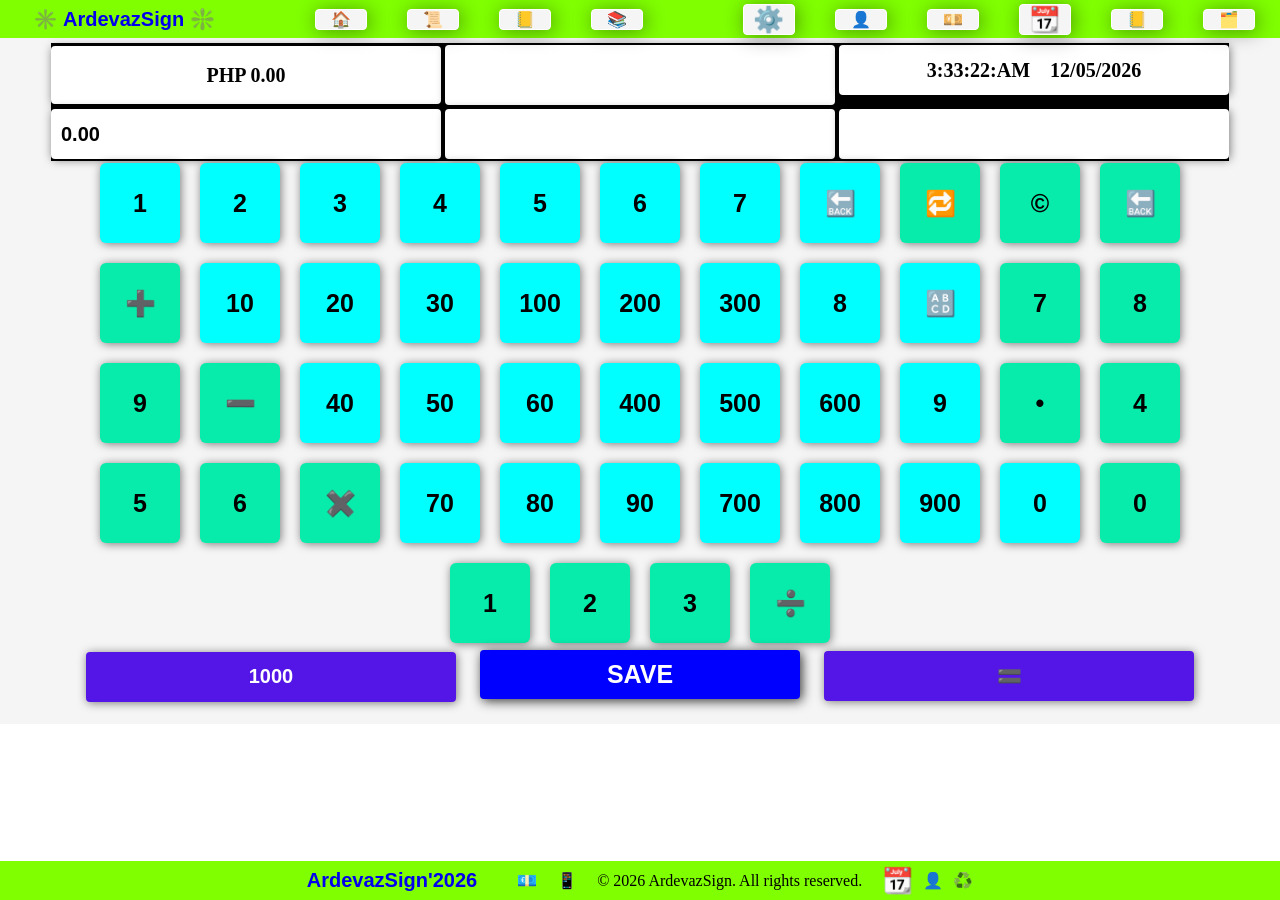
<file: index.html>
<!DOCTYPE html>
<html lang="en">
<head>
    <meta charset="UTF-8">
    <meta name="viewport" content="width=device-width, initial-scale=1.0">
    <title>🆕MCS POS</title>
    <link rel="stylesheet" href="css/style.css">
    <!-- <link rel="stylesheet" href="css/styleMain.css"> -->
    <style>
     .calendar{
            width: 350px;
            margin: 0 auto;
            background: white;
            border-radius: 10px;
            box-shadow: 0 4px 10px rgba(0, 0, 0, 0.5);
            overflow: hidden;
        }
        .header{
            display: flex;
            justify-content: space-between;
            align-items: center;
            background: #007bff;
           color: white;
           padding: 15px;
        }
        .header button {
            background: none;
            border: none;
            color: white;
            font-size: 20px;
            cursor: pointer;
            padding:  5px 10px;
        }
        .header button:hover{
            background: rgba(255, 255, 255, 0.2);
            border-radius: 5px;
        }
        .weekdays, .days{
            display: grid;
            grid-template-columns: repeat(7, 1fr);
            text-align: center;
        }
        .weekdays{
            background: #f0f0f0;
            padding: 10px 0;
            font-weight: 600;
            font-size: 14px;
        }
        .days {
            padding: 10px;
            gap: 5px;
        }
        .days div{
            padding: 10px;
            cursor: pointer;
            border-radius: 5px;
        }
        .days div:hover{
            background: #e3f2fd;
        }
        .days .today {
            background: #007bff;
            color: white;
        }
        .days .other-month{
            color: #ccc;
        }
        .days .selected{
            background: #28a745;
            color: white;
        }
        .sun{
            background: red;
            color: white;
        }
        .sat{
            background: blue;
            color: white;
        }
        .calendarContainer{
            display: none;
          padding: 10px;
          background-color: #28a745;
          position: absolute;
          top:40px;
          right: 20px;
          border-radius: 4px;
        }
        .closeCalendar{
          margin: 10px;
          text-align: center;
          float: right;
          width: 25px;
          height: 25px;
          border-radius: 50%;
          font-size: 25px;
          color: white;
          padding: 2px;
          background: darkolivegreen;
          margin-bottom: 10px;
          cursor: pointer;
        }
        .closeCalendar:hover{
          background: white;
          color: red;
        }
    </style>
</head>
<body>
    <header class="main-header">
        <nav class="nav-menu">
            <span class="logo" ><a href="#">✳️ ArdevazSign ❇️</a></span>
            <ul class="head-list-holder">
                <li class="headList"><a href="#">🏠</a></li>
                <li class="headList"><a href="./html/salesHistory.html">📜</a></li>
                <li class="headList"><a href="./html/salesList.html">📒</a></li>
                <li class="headList"><a href="./html/salesViewer.html">📚</a></li>
            </ul>
            <ul class="head-list-holder">
                <li class="headList"><button class="buttonShowModal" onclick="showModal()">⚙️</button></li>
                <li class="headList"> <a href="./login.html">👤</a> </li>
                <li class="headList">
                    <a href="./html/cashTracker.html">💴</a>
               </li>
                <li class="headList"><button class="buttonOpen" onclick="openCalendar()">📆</button></li>
                <li class="headList"><a href="./html/notes.html">📒</a></li>
                <li class="headList"><a href="./html/delivery.html">🗂️</a></li>
            </ul>
        </nav>
    </header>
    <!-- Main Holder -->
    <section class="section-one">
        <!-- Display Holder Start Here -->
        <div class="firstRowDisplay">
            <!-- Display 1 -->
             <div class="holder-input" id="display1">
               <div class="main-input total-amount" id="totalDisplay" >Total Amount : </div>
             </div>
             <!-- Display 2 -->
             <div id="display2">
               <div class="main-input savedDisplay"  id="savedDisplay" ></div>
             </div>
             <!-- Display 3 -->
             <div class="display" id="display3">
             <div id="clock" class="main-input " >
                <div  id="time">00:00:00 AM</div>
                <div  id="date">MM/DD/YYYY</div>
             </div>
             </div>
             <!-- ---------- -->
        </div>
        <div class="secondRow">
            <!-- Display 4 -->
          <div class="display" id="display4">
             <input class="main-input" value="0.00" type="text" id="mainDisplay" readonly>
          </div>
          <!-- Display 5 -->
           <div class="display" id="display5">
             <input class="main-input" type="text" id="calculatorInput" readonly>
           </div>
           <!-- Display 6 -->
            <div class="display" id="display6">
             <input class="main-input" type="text" id="monitorInput"   readonly>
          </div>
            <!-- --------- -->
        </div>
        <!-- Display Holder End Here -->
         <!-- Product Holder -->
        <div class="product-holder">
         <!-- 1 -->
        <div>
             <button class="product" onclick="addNumber(1)">1</button>
        </div>
        <!-- 2 -->
        <div>
           
              <button class="product" onclick="addNumber(2)">2</button>
        </div>
        <!-- 3 -->
        <div>
               <button class="product" onclick="addNumber(3)">3</button>
        </div>
        <!-- 4 -->
        <div>
              <button class="product" onclick="addNumber(4)">4</button>
        </div>
        <!-- 5 -->
        <div>
              <button class="product" onclick="addNumber(5)">5</button>
        </div>
        <!-- 6 -->
        <div>
              <button class="product" onclick="addNumber(6)">6</button>
        </div>
        <!-- 7 -->
        <div>
              <button class="product" onclick="addNumber(7)">7</button>
        </div>
        <!-- File -->
        <div>
           
              <button class="product"  onclick="removeLast()" >🔙</button>
        </div>
        <!-- List -->
        <div>
              <button class="productCal" id="switchBtn" onclick="switchInput()">🔁</button>
        </div>
        <!-- Clear -->
        <div>
               <button class="productCal" onclick="clearActive()">©️</button>
        </div>
        <!-- 7 deleteLast() -->
        <div>
               <button class="productCal" onclick="deleteToLeft() ">🔙</button>
        </div>
        <!-- + -->
        <div>
              <button class="productCal" onclick=" typeNumber('+')">➕</button>
        </div>
        <!-- 2nd Line -->
         <!-- 10 -->
        <div>
                <button class="product" onclick="addNumber(10)">10</button>
        </div>
        <!-- 20 -->
        <div>
               <button class="product" onclick="addNumber(20)">20</button>
        </div>
        <!-- 30 -->
        <div>
                <button class="product" onclick="addNumber(30)">30</button>
        </div>
        <!-- 100 -->
        <div>
                <button class="product" onclick="addNumber(100)">100</button>
        </div>
        <!-- 200 -->
        <div>
                 <button class="product" onclick="addNumber(200)">200</button>
        </div>
        <!-- 300 -->
        <div>
               <button class="product" onclick="addNumber(300)">300</button>
        </div>
        <!-- 8 -->
        <div>
                 <button class="product" onclick="addNumber(8)">8</button>
        </div>
        <!-- Vacant -->
        <div>
                 <button class="product" ><a class="historyIcon" href="salesHistory.html">🔠</a></button>
        </div>
        <!-- 7 -->
        <div>
               <button class="productCal" onclick="typeNumber('7')">7</button>
        </div>
        <!-- 8 -->
        <div>
                <button class="productCal" onclick="typeNumber('8')">8</button>
        </div>
        <!-- 9 -->
        <div>
                 <button class="productCal" onclick="typeNumber('9')">9</button>
        </div>
        <!-- - -->
        <div>
                 <button class="productCal" onclick=" typeNumber('-')">➖</button>
        </div>
        <!-- 3rd Line -->
        <div>
               <button class="product" onclick="addNumber(40)">40</button>
        </div>
        <div>
              <button class="product" onclick="addNumber(50)">50</button>
        </div>
        <div>
               <button class="product" onclick="addNumber(60)">60</button>
        </div>
        <div>
                <button class="product" onclick="addNumber(400)">400</button>
        </div>
        <div>
                <button class="product" onclick="addNumber(500)">500</button>
        </div>
        <div>
               <button class="product" onclick="addNumber(600)">600</button>
        </div>
        <div>
                <button class="product" onclick="addNumber(9)">9</button>
        </div>
        <div>
                 <button class="productCal"  onclick=" typeNumber('.')"> •</button>
        </div>
        <div>
               <button class="productCal" onclick="typeNumber('4')">4</button>
        </div>
        <div>
               <button class="productCal" onclick="typeNumber('5')">5</button>
        </div>
        <div>
                <button class="productCal" onclick="typeNumber('6')">6</button>
        </div>
        <div>
                <button class="productCal" onclick="typeNumber('*')">✖️</button>
        </div>
        <!-- Last line -->
        <div>
               <button class="product" onclick="addNumber(70)">70</button>
        </div>
        <div>
               <button class="product" onclick="addNumber(80)">80</button>
        </div>
        <div>
             <button class="product" onclick="addNumber(90)">90</button>
        </div>
        <div>
               <button class="product" onclick="addNumber(700)">700</button>
        </div>
        <div>
                <button class="product" onclick="addNumber(800)">800</button>
        </div>
        <div>
               <button class="product" onclick="addNumber(900)">900</button>
        </div>
        <div>
                <button class="product" onclick="appendToMain('0')">0</button>
        </div>
        <div>
              <button class="productCal" type="button" onclick=" typeNumber('0')">0</button>
        </div>
        <div>
            <button class="productCal" type="button"  onclick="typeNumber('1')">1</button>
        </div>
        <div>
            <button class="productCal" type="button"  onclick="typeNumber('2')">2</button>
        </div>
        <div>
            <button class="productCal" type="button"  onclick="typeNumber('3')" >3</button>
        </div>
        <div>
                <button class="productCal" type="button" onclick=" typeNumber('/')">➗</button>
        </div>
        <!-- marked as 101 Holder -->
        </div>
        <!-- end pannels -->
        <div class="bottomBtn">
             <button class="main-input onethao" type="button" onclick="addNumber(1000)">1000</button>
             <button class="saveBtn" onclick="saveValue()">SAVE</button>
             <button class="main-input onethao" type="button"  onclick="calculateCalculator()">🟰</button>
        </div>
        
</div>
<!-- Product Holder End Tag -->
     
    </section>
    <!-- Main  -->
    <footer>
        <span class="footer-logo">
            <a href="#">ArdevazSign'2026 </a>
        </span>
        <ul class="footer-menu">
            <li><a href="#">💶</a></li>
            <li><a href="#">📱</a></li>
        </ul>
        <p> &copy; <span id="copyYear" > </span> ArdevazSign. All rights reserved. </p>
        <ul>
            <li><button onclick="openCalendar()">📆</button></li>
            <li>👤</li>
            <li>♻️</li>
        </ul>

    </footer>
    <!-- Modal Settings -->
     <div class="setting-container" id="myModal">
        <div class="setting-content">
           
            <span class="close" onclick="hideModal()">&times;</span>

        <h3 class="switchTitle" >Settings</h3>
      <div class="setting-holder">
        <!-- Display 1 -->
        <span class="labelSwitch">Display 1</span>
       <label class="switch">
        <input class="inputSwitch" type="checkbox" onchange="toggleTheme('totalDisplay')">
        <span class="slider"></span>
       </label>
       <!-- Display 2 -->
        <span class="labelSwitch">Display 2</span>
       <label class="switch">
        <input class="inputSwitch" type="checkbox" onchange="toggleTheme('savedDisplay')">
        <span class="slider"></span>
       </label>
       <!-- Display 3 -->
        <span class="labelSwitch">Displayn 3</span>
       <label class="switch">
        <input class="inputSwitch" type="checkbox" onchange="toggleTheme('clock')">
        <span class="slider"></span>
       </label>
       <!-- Display 4 -->
        <span class="labelSwitch">Display 4</span>
       <label class="switch">
        <input class="inputSwitch" type="checkbox" onchange="toggleTheme('mainDisplay')">
        <span class="slider"></span>
       </label>
       <!-- Display 5 -->
       <span class="labelSwitch">Display 5</span>
       <label class="switch">
        <input class="inputSwitch" type="checkbox" onchange="toggleTheme('calculatorInput')">
        <span class="slider"></span>
       </label>
       <!-- Display 6 -->
        <span class="labelSwitch">Display 6</span>
       <label class="switch">
        <input class="inputSwitch" type="checkbox" onchange="toggleTheme('monitorInput')">
        <span class="slider"></span>
       </label>
       </div>
        </div>
     </div>

     <!-- --- --- --- Calendar --- --- --- --- -->
        <div class="calendarContainer" id="calendarModal">
            <span class="closeCalendar" onclick="hideCalendar()">&times;</span>
    <div class="calendar">
        <div class="header">
            <button id="prevBtn">&lt;</button>
            <h3 id="monthYear"></h3>
            <button id="nextBtn">&gt;</button>
        </div>

        <div class="weekdays">
            <div class="sun">Sun</div>
            <div>Mon</div>
            <div>Tue</div>
            <div>Wed</div>
            <div>Thu</div>
            <div>Fri</div>
            <div class="sat">Sat</div>
        </div>

             <div class="days" id="days"></div>
    </div>
    </div>
   <!-- ----- --- Calendar end here --- -----  -->
    <script>
        // Modal Hide & Show
        const calendarModal = document.getElementById('calendarModal');
        const modal = document.getElementById('myModal');

        // Show modal
        function showModal() {
            modal.style.display = 'block';
        }
        function openCalendar(){
          calendarModal.style.display = 'block';
        }
        // Hide Modal
        function hideModal() {
            modal.style.display = 'none';
        }
        function hideCalendar() {
          calendarModal.style.display = 'none';
        }
        // close when click outside modal
        window.onclick = function(event) {
            if (event.target === modal) {
                hideModal();
            }
        }
        window.onclick = function(e) {
            if (e.target === calendarModal) {
                hideCalendar();
            }
        }
        // close when ESC
        document.addEventListener('keydown', function(event) {
            if (event.key === 'Escape') {
                hideModal();
            }
        });
        document.addEventListener('keydown', function(e) {
            if (e.key === 'Escape') {
                hideCalendar();
            }
        });
        // ----------------------------- for settings ---------


const allIds = [
  "totalDisplay",
  "savedDisplay",
  "clock",
  "mainDisplay",
  "calculatorInput",
  "monitorInput"
];

// Toggle Theme
function toggleTheme(idName) {
  const display = document.getElementById(idName);

  // toggle dark class
  display.classList.toggle("dark");

  // save theme
  const theme = display.classList.contains("dark")
    ? "dark"
    : "light";

  localStorage.setItem(idName + "Theme", theme);
}

// Load Saved Themes
function loadThemes() {
  allIds.forEach(id => {
    const display = document.getElementById(id);

    if (!display) return;

    const savedTheme = localStorage.getItem(id + "Theme");

    // checkbox
    const checkbox = document.querySelector(
      `input[onchange="toggleTheme('${id}')"]`
    );

    if (savedTheme === "dark") {
      display.classList.add("dark");

      if (checkbox) {
        checkbox.checked = true;
      }
    } else {
      display.classList.remove("dark");

      if (checkbox) {
        checkbox.checked = false;
      }
    }
  });
}

// Run when page loads
window.addEventListener("DOMContentLoaded", loadThemes);

document.getElementById('copyYear').textContent = new Date().getFullYear();

// ==============================================================Calendar

   let currentDate = new Date();
        let selectedDate = null;

        const monthYear = document.getElementById('monthYear');
        const daysContainer= document.getElementById('days');

        function renderCalendar() {
            const year = currentDate.getFullYear();
            const month = currentDate.getMonth();

            // Month name + year to header
            const monthNames = ["January", "February", "March", "April", "May", "June", "July", "August", "September", "October", "November","December"];

            monthYear.textContent = `${monthNames[month]} ${year}`;


            //  First day ng month at total days
            const firstDay = new Date(year, month, 1).getDay();
            const daysInMonth = new Date(year, month + 1, 0).getDate();
            const daysInPrevMonth = new Date(year, month, 0).getDate();

            daysContainer.innerHTML = ''; 


            // Previous month 

            for (let i = firstDay; i > 0;  i--) {
                const day = document.createElement('div');
                day.textContent = daysInPrevMonth - i + 1;
                day.classList.add('other-month');
                daysContainer.appendChild(day);
            }

            // current month days
            const today = new Date();
            for(let i = 1; i <= daysInMonth; i++) {
                const day = document.createElement('div');
                day.textContent = i;

                // Highlight today
                if (i === today.getDate() && month === today.getMonth() && year === today.getFullYear()) {
                    day.classList.add('today');
                }

                // Click to select date
                day.addEventListener('click', () => {
                    selectedDate = new Date(year, month, i);
                    document.querySelectorAll(' .days div').forEach(d => d.classList.remove('selected'));
                    day.classList.add('selected');
                    alert(`Selected: ${selectedDate.toDateString()}`);
                });
                daysContainer.appendChild(day);
            }

            // Next month na days para mapuno 6 rows
            const totalCells = firstDay + daysInMonth;
            const nextDays = totalCells > 35 ? 42 - totalCells : 35 - totalCells;

            for (let i = 1; i <= nextDays; i++) {
                const day = document.createElement('div');
                day.textContent = 1;
                day.classList.add('other-month');
                daysContainer.appendChild(day);
            }
        }

        // Next month
        document.getElementById('nextBtn').addEventListener('click', () => {
            currentDate.setMonth(currentDate.getMonth() + 1);
            renderCalendar();
        });

        // Previous month
        document.getElementById('prevBtn').addEventListener('click', () => {
            currentDate.setMonth(currentDate.getMonth() - 1);
            renderCalendar();
        });

        // Initial render
        renderCalendar();


    </script>
    <!--   Modal End Here -->
       <script src="components/scriptA.js"></script>
       <script src="components/scriptB.js"></script>
   
    
</body>
</html>
</file>
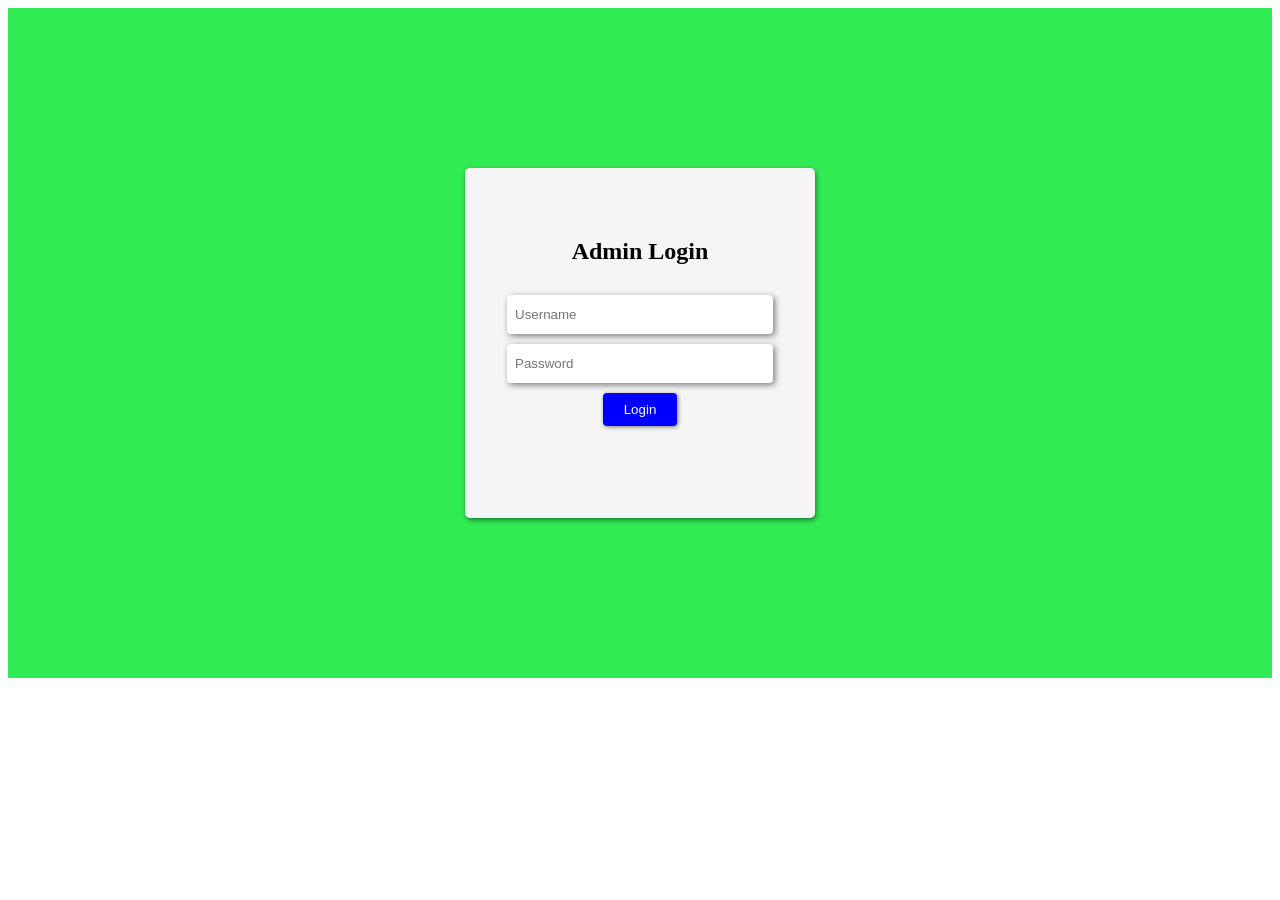
<file: login.html>
<!doctype html>
<html lang="en">
  <head>
    <meta charset="UTF-8" />
    <meta name="viewport" content="width=device-width, initial-scale=1.0" />
    <title>Admin Login</title>
    <!-- <link rel="stylesheet" href="./css/login.css"> -->
    <style>
      .container {
        background: rgb(49, 235, 83);
        width: 100%;
        height: 100%;
        display: flex;
        flex-direction: column;
        align-items: center;
        justify-content: center;
        padding: 160px 0;
      }
      .content-box {
        border-radius: 5px;
        background: whitesmoke;
        width: 350px;
        height: 350px;
        box-shadow: 1px 2px 5px rgba(0, 0, 0, 0.5);
        display: flex;
        flex-direction: column;
        row-gap: 10px;
        align-items: center;
        justify-content: center;
      }
      input {
        border-radius: 4px;
        padding: 2px 8px;
        border: none;
        width: 250px;
        height: 35px;
        box-shadow: 2px 2px 6px rgba(0, 0, 0, 0.5);
      }
      .loginBtn {
        color: white;
        padding: 8px 20px;
        background: blue;
        cursor: pointer;
        border: none;
        border-radius: 4px;
        box-shadow: 1px 1px 4px rgba(0, 0, 0, 0.5);
        border: 1px solid transparent;
      }
      .loginBtn:hover {
        background: rgb(71, 71, 242);
        box-shadow: 4px 4px 6px rgba(0, 0, 0, 0.5);
        border: 1px solid white;
      }
      @media screen and (min-width: 1440px) {
        .container {
          /* background: rgb(49, 235, 83);
        width: 100%;
        height: 100%;
        display: flex;
        flex-direction: column;
        align-items: center;
        justify-content: center; */
          padding: 270px 0;
        }
      }
    </style>
    <!-- <script src="./js/auth.js"></script> -->
  </head>
  <body>
    <div class="container">
      <div class="content-box">
        <h2>Admin Login</h2>
        <input type="text" id="user" placeholder="Username" />
        <input id="pass" type="password" placeholder="Password" />
        <button class="loginBtn" onclick="login()">Login</button>
        <p id="msg" style="color: red"></p>
      </div>
    </div>
    <script>
      function login() {
        const user = document.getElementById('user').value;
        const pass = document.getElementById('pass').value;
        // const users = JSON.parse(localStorage.getItem('posUsers') ||  '{}');

        if (user === 'admin' && pass === '123456') {
          localStorage.setItem('isLoggedIn', 'yes');
          window.location.href = 'index.html';
        } else {
          document.getElementById('msg').textContent =
            'Wrong username or password';
        }
      }
    </script>
  </body>
</html>
</file>
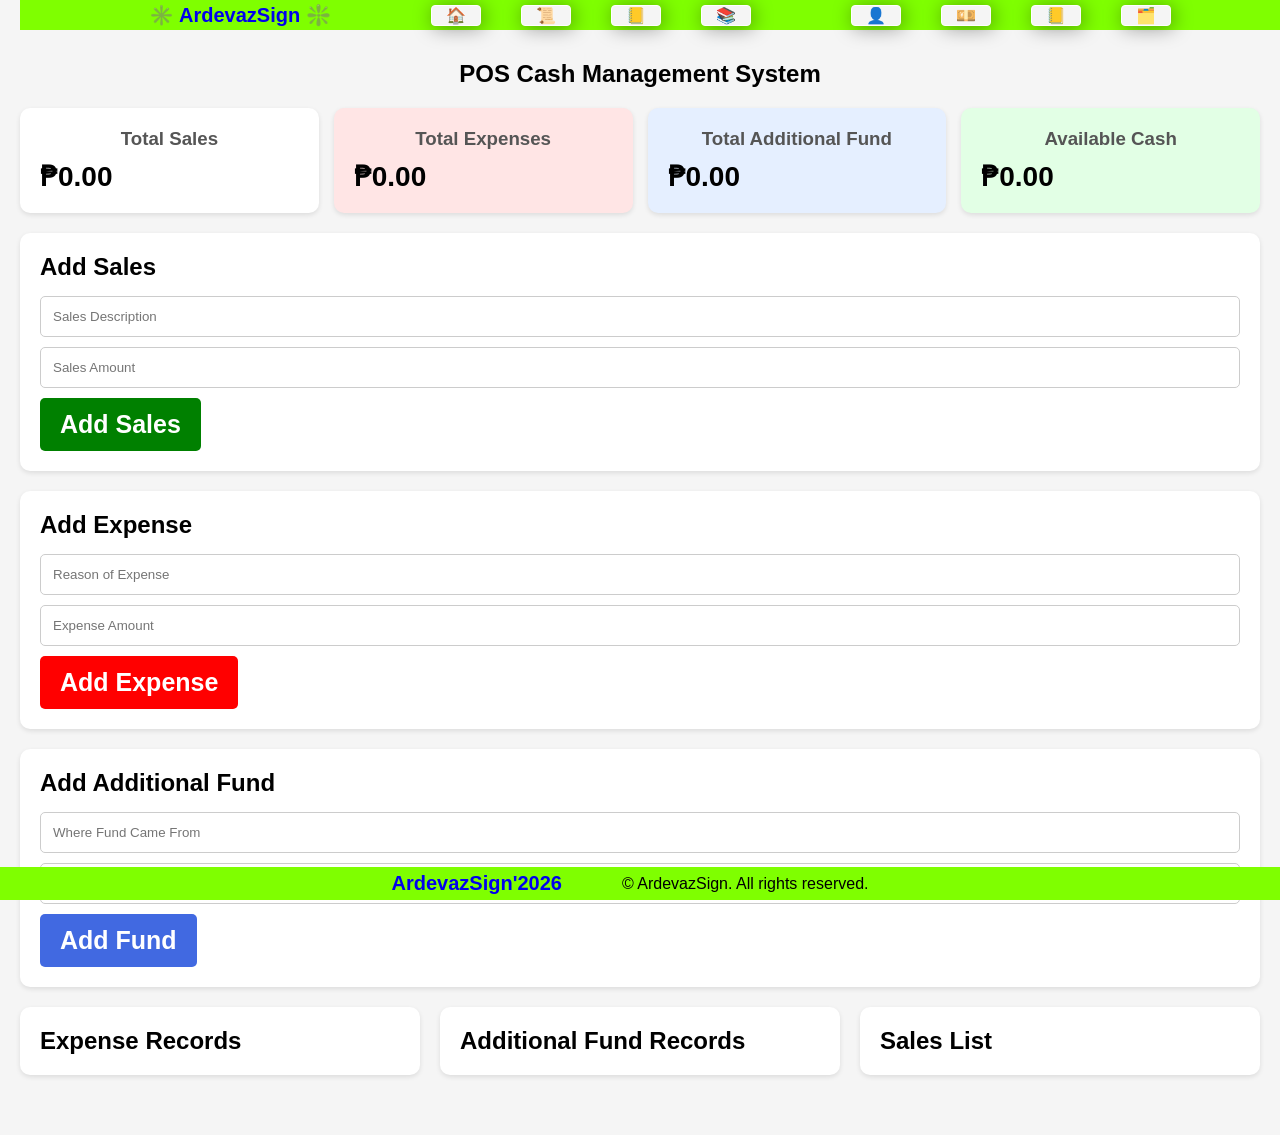
<file: html/cashTracker.html>
<!doctype html>
<html lang="en">
  <head>
    <meta charset="UTF-8" />
    <meta name="viewport" content="width=device-width, initial-scale=1.0" />
    <title>Cash Tracker</title>
    <link rel="stylesheet" href="../css/style.css" />
    <link rel="stylesheet" href="../css/update.css" />
  </head>
  <body>
    <header class="main-header">
      <nav class="nav-menu">
        <span class="logo"><a href="#">✳️ ArdevazSign ❇️</a></span>
        <ul class="head-list-holder">
          <li class="headList"><a href="../index.html">🏠</a></li>
          <li class="headList"><a href="salesHistory.html">📜</a></li>
          <li class="headList"><a href="salesList.html">📒</a></li>
          <li class="headList"><a href="salesViewer.html">📚</a></li>
        </ul>
        <ul class="head-list-holder">
          <!-- <li class="headList">⚙️</li> -->
          <li class="headList"><a href="../login.html">👤</a></li>
          <li class="headList">💴</li>
          <!-- <li class="headList">🗓️</li> -->
          <li class="headList"><a href="notes.html">📒</a></li>
          <li class="headList"><a href="delivery.html">🗂️</a></li>
        </ul>
      </nav>
    </header>
    <section class="cashTracker-container">
      <h1>POS Cash Management System</h1>

      <!-- SUMMARY -->
      <div class="summary">
        <div class="card">
          <h3>Total Sales</h3>
          <p id="salesDisplay">₱0.00</p>
        </div>

        <div class="card redCard">
          <h3>Total Expenses</h3>
          <p id="expenseDisplay">₱0.00</p>
        </div>

        <div class="card blueCard">
          <h3>Total Additional Fund</h3>
          <p id="fundDisplay">₱0.00</p>
        </div>

        <div class="card greenCard">
          <h3>Available Cash</h3>
          <p id="cashDisplay">₱0.00</p>
        </div>
      </div>

      <!-- ADD SALES -->
      <div class="box">
        <h2>Add Sales</h2>

        <input
          type="text"
          id="salesDescription"
          placeholder="Sales Description"
        />

        <input type="number" id="salesAmount" placeholder="Sales Amount" />

        <button onclick="addSales()">Add Sales</button>
      </div>

      <!-- EXPENSE PAGE -->
      <div class="box">
        <h2>Add Expense</h2>

        <input type="text" id="expenseReason" placeholder="Reason of Expense" />

        <input type="number" id="expenseAmount" placeholder="Expense Amount" />

        <button class="redBtn" onclick="addExpense()">Add Expense</button>
      </div>

      <!-- ADD FUND -->
      <div class="box">
        <h2>Add Additional Fund</h2>

        <input type="text" id="fundSource" placeholder="Where Fund Came From" />

        <input type="number" id="fundAmount" placeholder="Fund Amount" />

        <button class="blueBtn" onclick="addFund()">Add Fund</button>
      </div>

      <!-- EXPENSE LIST -->
      <div class="listContainer">
        <div class="listBox">
          <h2>Expense Records</h2>

          <div id="expenseList"></div>
        </div>

        <!-- FUND LIST -->
        <div class="listBox">
          <h2>Additional Fund Records</h2>

          <div id="fundList"></div>
        </div>
        <div class="listBox">
          <h2>Sales List</h2>
          <div id="salesList"></div>
        </div>
      </div>
    </section>
    <footer>
      <span class="footer-logo">
        <a href="#">ArdevazSign'2026 </a>
      </span>
      <ul class="footer-menu">
        <!-- <li><a href="#">💶</a></li>
        <li><a href="#">📱</a></li> -->
      </ul>
      <p>
        &copy; <span id="copyYear"> </span> ArdevazSign. All rights reserved.
      </p>
      <ul>
        <!-- <li>📆</li>
        <li>👤</li>
        <li>♻️</li> -->
      </ul>
    </footer>
    <script src="../components/update.js"></script>
  </body>
</html>
</file>
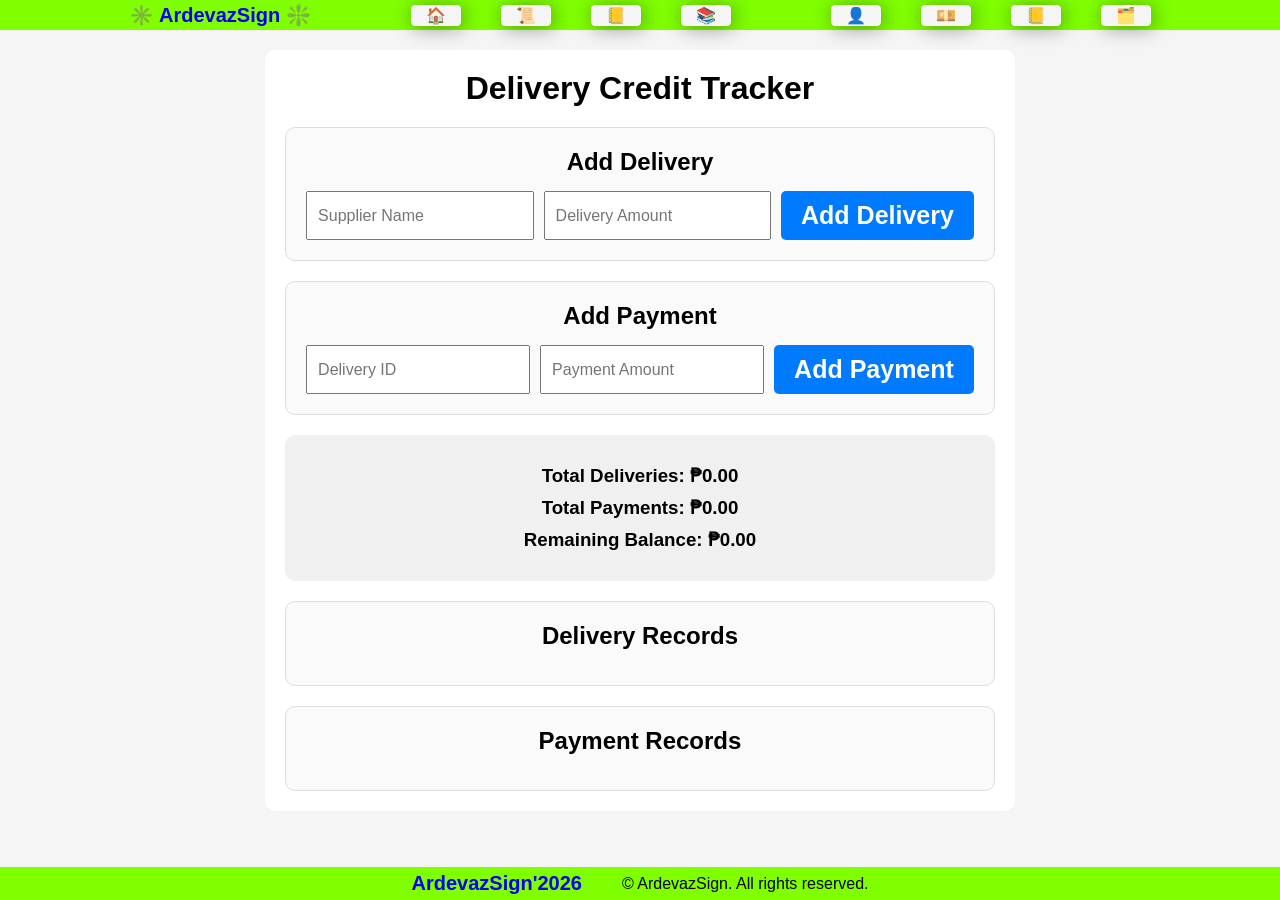
<file: html/delivery.html>
<!doctype html>
<html lang="en">
  <head>
    <meta charset="UTF-8" />
    <meta name="viewport" content="width=device-width, initial-scale=1.0" />
    <title>Delivery Tracker</title>
    <link rel="stylesheet" href="../css/style.css" />
    <style>
      * {
        margin: 0;
        padding: 0;
        box-sizing: border-box;
      }

      body {
        font-family: Arial;
        background: #f5f5f5;
        /* padding: 20px; */
      }
      .section-container {
        margin-top: 50px;
        display: flex;
      }

      .container {
        margin-top: 20px;
        max-width: 1000px;
        margin: auto;
        background: white;
        padding: 20px;
        border-radius: 10px;
      }

      h1,
      h2 {
        text-align: center;
        margin-bottom: 15px;
      }
      .box {
        background: #fafafa;
        border: 1px solid #ddd;
        border-radius: 10px;
        padding: 20px;
        margin-top: 20px;
      }

      .input-group {
        display: flex;
        flex-wrap: wrap;
        gap: 10px;
      }

      input {
        flex: 1;
        min-width: 200px;
        padding: 10px;
        font-size: 16px;
      }
      button {
        padding: 10px 20px;
        border: none;
        border-radius: 5px;
        cursor: pointer;
        background: #007bff;
        color: white;
      }

      button:hover {
        background: #0056b3;
      }

      .delete-btn {
        background: red;
      }

      .record {
        background: white;
        border: 1px solid #ddd;
        border-radius: 10px;
        padding: 15px;
        margin-top: 10px;
        display: flex;
        justify-content: space-between;
        align-items: center;
      }
      .summary {
        margin-top: 20px;
        background: #f0f0f0;
        padding: 20px;
        border-radius: 10px;
      }

      .summary h3 {
        margin: 10px 0;
      }

      .green {
        color: green;
      }

      .red {
        color: red;
      }
    </style>
  </head>
  <body>
    <header class="main-header">
      <nav class="nav-menu">
        <span class="logo"><a href="#">✳️ ArdevazSign ❇️</a></span>
        <ul class="head-list-holder">
          <li class="headList"><a href="../index.html">🏠</a></li>
          <li class="headList"><a href="./salesHistory.html">📜</a></li>
          <li class="headList"><a href="./salesList.html">📒</a></li>
          <li class="headList"><a href="./salesViewer.html">📚</a></li>
        </ul>
        <ul class="head-list-holder">
          <!-- <li class="headList"><button onclick="showModal()">⚙️</button></li> -->
          <li class="headList"><a href="../login.html">👤</a></li>
          <li class="headList">
            <a href="./cashTracker.html">💴</a>
          </li>
          <!-- <li class="headList"><button onclick="openCalendar()">📆</button></li> -->
          <li class="headList"><a href="./notes.html">📒</a></li>
          <li class="headList"><a href="#">🗂️</a></li>
        </ul>
      </nav>
    </header>
    <div class="section-container">
      <div class="container">
        <h1>Delivery Credit Tracker</h1>

        <div class="box">
          <h2>Add Delivery</h2>

          <div class="input-group">
            <input type="text" id="supplierName" placeholder="Supplier Name" />

            <input
              type="number"
              id="deliveryAmount"
              placeholder="Delivery Amount"
            />

            <button onclick="addDelivery()">Add Delivery</button>
          </div>
        </div>

        <div class="box">
          <h2>Add Payment</h2>

          <div class="input-group">
            <input type="text" id="deliveryId" placeholder="Delivery ID" />

            <input
              type="number"
              id="paymentAmount"
              placeholder="Payment Amount"
            />

            <button onclick="addPayment()">Add Payment</button>
          </div>
        </div>

        <div class="summary">
          <h3>Total Deliveries: ₱<span id="totalDeliveries">0.00</span></h3>

          <h3>Total Payments: ₱<span id="totalPayments">0.00</span></h3>

          <h3>Remaining Balance: ₱<span id="remainingBalance">0.00</span></h3>
        </div>

        <div class="box">
          <h2>Delivery Records</h2>

          <div id="deliveryList"></div>
        </div>

        <div class="box">
          <h2>Payment Records</h2>

          <div id="paymentList"></div>
        </div>
      </div>
    </div>
    <footer>
      <span class="footer-logo">
        <a href="#">ArdevazSign'2026 </a>
      </span>
      <!-- <ul class="footer-menu">
        <li><a href="#">💶</a></li>
        <li><a href="#">📱</a></li>
      </ul> -->
      <p>
        &copy; <span id="copyYear"> </span> ArdevazSign. All rights reserved.
      </p>
      <!-- <ul>
        <li><button onclick="openCalendar()">📆</button></li>
        <li>👤</li>
        <li>♻️</li>
      </ul> -->
    </footer>
    <!-- Script -->
    <script>
      let deliveries = JSON.parse(localStorage.getItem('deliveries')) || [];
      let payments = JSON.parse(localStorage.getItem('payments')) || [];

      function saveData() {
        localStorage.setItem('deliveries', JSON.stringify(deliveries));

        localStorage.setItem('payments', JSON.stringify(payments));
      }

      function addDelivery() {
        const supplier = document.getElementById('supplierName').value.trim();

        const amount = Number(document.getElementById('deliveryAmount').value);

        if (supplier === '' || amount <= 0) {
          alert('Please complete details');
          return;
        }

        const id = 'DR-' + Date.now();

        const newDelivery = {
          id: id,
          supplier: supplier,
          totalAmount: amount,
          paidAmount: 0,
          balance: amount,
        };

        deliveries.push(newDelivery);

        saveData();
        renderData();

        document.getElementById('supplierName').value = '';
        document.getElementById('deliveryAmount').value = '';
      }

      function addPayment() {
        const deliveryId = document.getElementById('deliveryId').value.trim();

        const paymentAmount = Number(
          document.getElementById('paymentAmount').value,
        );

        if (deliveryId === '' || paymentAmount <= 0) {
          alert('Please complete payment details');
          return;
        }

        const delivery = deliveries.find((item) => item.id === deliveryId);

        if (!delivery) {
          alert('Delivery ID not found');
          return;
        }

        if (paymentAmount > delivery.balance) {
          alert('Payment exceeds balance');
          return;
        }
        delivery.paidAmount += paymentAmount;
        delivery.balance -= paymentAmount;

        payments.push({
          deliveryId: delivery.id,
          supplier: delivery.supplier,
          amount: paymentAmount,
        });

        saveData();
        renderData();

        document.getElementById('deliveryId').value = '';
        document.getElementById('paymentAmount').value = '';
      }

      function deleteDelivery(index) {
        deliveries.splice(index, 1);

        saveData();
        renderData();
      }

      function deletePayment(index) {
        payments.splice(index, 1);

        saveData();
        renderData();
      }

      function renderData() {
        const deliveryList = document.getElementById('deliveryList');

        const paymentList = document.getElementById('paymentList');

        deliveryList.innerHTML = '';
        paymentList.innerHTML = '';

        let totalDeliveries = 0;
        let totalPayments = 0;
        let remainingBalance = 0;

        deliveries.forEach((item, index) => {
          totalDeliveries += Number(item.totalAmount);
          remainingBalance += Number(item.balance);

          deliveryList.innerHTML += `


          <div class="record">

      <div>
      <strong>ID:</strong>
       ${item.id}<br><br>

       <strong>Supplier:</strong>
       ${item.supplier}<br><br>

      <strong>Total Amount:</strong>
                                        ₱${item.totalAmount.toFixed(2)}<br><br>

                                        <strong class="green">Paid:</strong>
                                        ₱${item.paidAmount.toFixed(2)}<br><br>

                                        <strong class="red">Balance:</strong>
                                        ₱${item.balance.toFixed(2)}

                                      </div>

                                      <button
                                      class="delete-btn"
                                      onclick="deleteDelivery(${index})"
                                      >
                                      Delete
                                      </button>

                                    </div>

                                    `;
        });

        payments.forEach((item, index) => {
          totalPayments += Number(item.amount);

          paymentList.innerHTML += `

                                    <div class="record">

                                      <div>

                                        <strong>Delivery ID:</strong>
                                        ${item.deliveryId}<br><br>

                                        <strong>Supplier:</strong>
                                        ${item.supplier}<br><br>

                                        <strong>Payment:</strong>
                                        ₱${item.amount.toFixed(2)}

                                      </div>

                                      <button
                                      class="delete-btn"
                                      onclick="deletePayment(${index})"
                                      >
                                      Delete
                                      </button>

                                    </div>

                                    `;
        });

        document.getElementById('totalDeliveries').textContent =
          totalDeliveries.toFixed(2);

        document.getElementById('totalPayments').textContent =
          totalPayments.toFixed(2);

        document.getElementById('remainingBalance').textContent =
          remainingBalance.toFixed(2);
      }

      renderData();
    </script>
  </body>
</html>
</file>
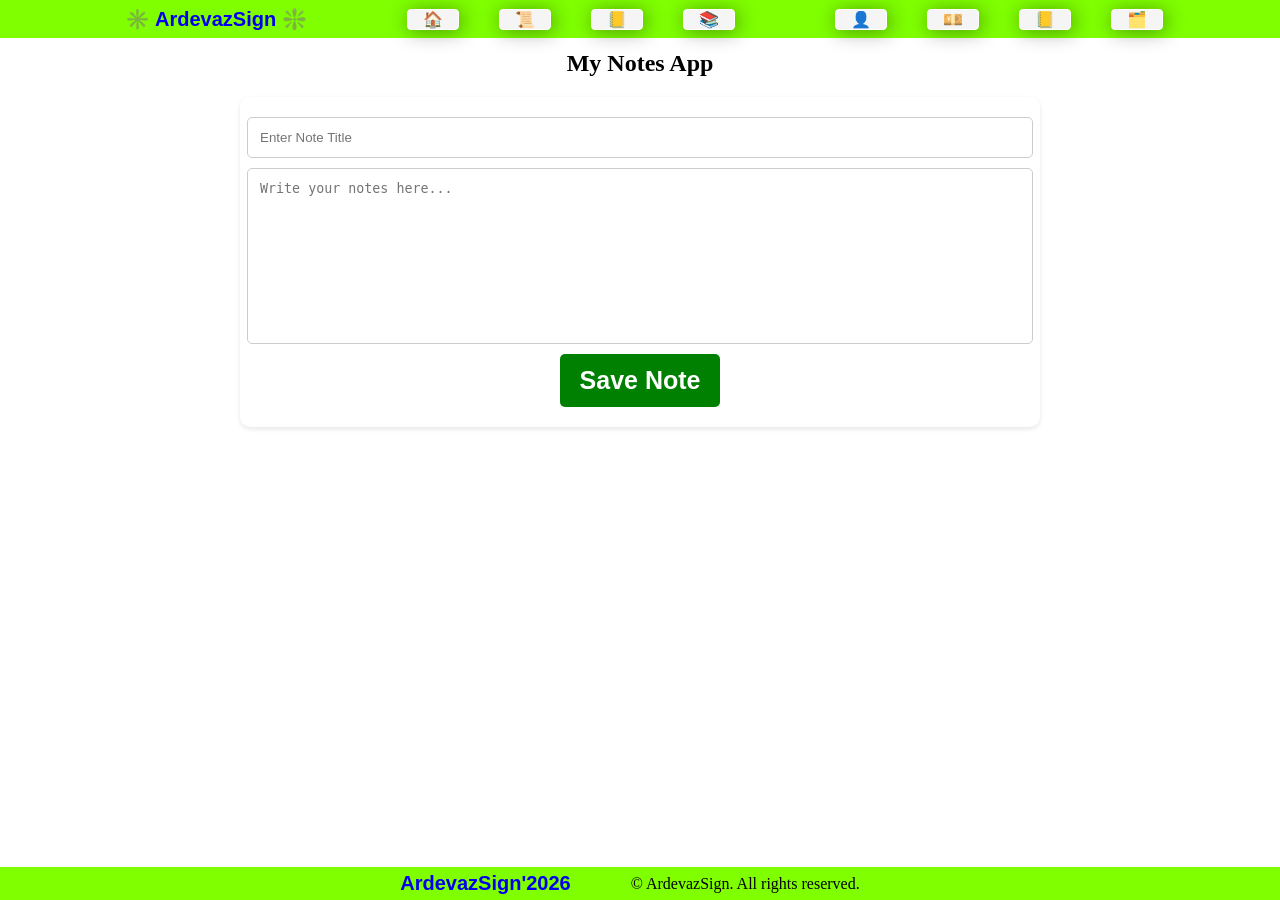
<file: html/notes.html>
<!doctype html>
<html lang="en">
  <head>
    <meta charset="UTF-8" />
    <meta name="viewport" content="width=device-width, initial-scale=1.0" />
    <title>📒 Notes</title>
    <link rel="stylesheet" href="../css/style.css" />
    <style>
      .notesSection {
        margin-top: 50px;
      }
      .container {
        max-width: 800px;
        margin: auto;
      }

      h1 {
        text-align: center;
        margin-bottom: 20px;
      }

      .inputBox {
        display: flex;
        flex-direction: column;
        align-items: center;
        justify-content: center;
        background: white;
        padding: 20px;
        border-radius: 10px;
        margin-bottom: 20px;
        box-shadow: 0 2px 5px rgba(0, 0, 0, 0.1);
      }

      input,
      textarea {
        width: 100%;
        padding: 12px;
        margin-bottom: 10px;
        border-radius: 5px;
        border: 1px solid #ccc;
      }

      textarea {
        height: 150px;
        resize: none;
      }

      button {
        padding: 12px 20px;
        border: none;
        background: green;
        color: white;
        border-radius: 5px;
        cursor: pointer;
      }

      button:hover {
        opacity: 0.9;
      }

      .noteCard {
        background: white;
        padding: 20px;
        border-radius: 10px;
        margin-bottom: 15px;
        box-shadow: 0 2px 5px rgba(0, 0, 0, 0.1);
      }

      .noteCard h2 {
        margin-bottom: 10px;
      }

      .noteCard p {
        margin-bottom: 10px;
        white-space: pre-wrap;
      }

      .noteCard small {
        display: block;
        margin-bottom: 15px;
        color: gray;
      }

      .deleteBtn {
        background: red;
      }
    </style>
  </head>
  <body>
    <header class="main-header">
      <nav class="nav-menu">
        <span class="logo"><a href="#">✳️ ArdevazSign ❇️</a></span>
        <ul class="head-list-holder">
          <li class="headList"><a href="../index.html">🏠</a></li>
          <li class="headList"><a href="salesHistory.html">📜</a></li>
          <li class="headList"><a href="salesList.html">📒</a></li>
          <li class="headList"><a href="salesViewer.html">📚</a></li>
        </ul>
        <ul class="head-list-holder">
          <!-- <li class="headList"><button onclick="showModal()">⚙️</button></li> -->
          <li class="headList"><a href="../login.html">👤</a></li>
          <li class="headList">
            <a href="./cashTracker.html">💴</a>
          </li>
          <!-- <li class="headList"><button onclick="openCalendar()">📆</button></li> -->
          <li class="headList"><a href="notes.html">📒</a></li>
          <li class="headList"><a href="delivery.html">🗂️</a></li>
        </ul>
      </nav>
    </header>
    <section class="notesSection">
      <div class="container">
        <h1>My Notes App</h1>

        <!-- INPUT AREA -->
        <div class="inputBox">
          <input type="text" id="title" placeholder="Enter Note Title" />

          <textarea id="note" placeholder="Write your notes here..."></textarea>

          <button onclick="addNote()">Save Note</button>
        </div>

        <!-- NOTES LIST -->
        <div id="notesContainer"></div>
      </div>
    </section>
    <footer>
      <span class="footer-logo">
        <a href="#">ArdevazSign'2026 </a>
      </span>
      <ul class="footer-menu">
        <!-- <li><a href="#">💶</a></li>
        <li><a href="#">📱</a></li> -->
      </ul>
      <p>
        &copy; <span id="copyYear"> </span> ArdevazSign. All rights reserved.
      </p>
      <ul>
        <!-- <li><button onclick="openCalendar()">📆</button></li> -->
        <!-- <li>👤</li>
        <li>♻️</li> -->
      </ul>
    </footer>
    <script>
      // LOAD NOTES FROM LOCAL STORAGE
      let notes = JSON.parse(localStorage.getItem('notes')) || [];

      // SAVE NOTES
      function saveNotes() {
        localStorage.setItem('notes', JSON.stringify(notes));
      }

      // ADD NOTE
      function addNote() {
        const title = document.getElementById('title').value;

        const note = document.getElementById('note').value;

        // VALIDATION
        if (!title || !note) {
          alert('Please complete all fields');
          return;
        }

        // CREATE NOTE OBJECT
        const newNote = {
          id: Date.now(),
          title: title,
          note: note,
          date: new Date().toLocaleString(),
        };

        // PUSH TO ARRAY
        notes.push(newNote);

        // SAVE TO LOCAL STORAGE
        saveNotes();

        // RENDER NOTES
        renderNotes();

        // CLEAR INPUT
        document.getElementById('title').value = '';
        document.getElementById('note').value = '';
      }

      // DISPLAY NOTES
      function renderNotes() {
        const notesContainer = document.getElementById('notesContainer');

        notesContainer.innerHTML = '';

        // REVERSE TO SHOW LATEST FIRST
        const reverseNotes = [...notes].reverse();

        reverseNotes.forEach((item) => {
          notesContainer.innerHTML += `

      <div class="noteCard">

        <h2>${item.title}</h2>

        <p>${item.note}</p>

        <small>
          ${item.date}
        </small>

        <button
          class="deleteBtn"
          onclick="deleteNote(${item.id})"
        >
          Delete
        </button>

      </div>

    `;
        });
      }

      // DELETE NOTE
      function deleteNote(id) {
        const confirmDelete = confirm('Delete this note?');

        if (!confirmDelete) return;

        notes = notes.filter((item) => item.id !== id);

        saveNotes();

        renderNotes();
      }

      // INITIAL LOAD
      renderNotes();
    </script>
  </body>
</html>
</file>
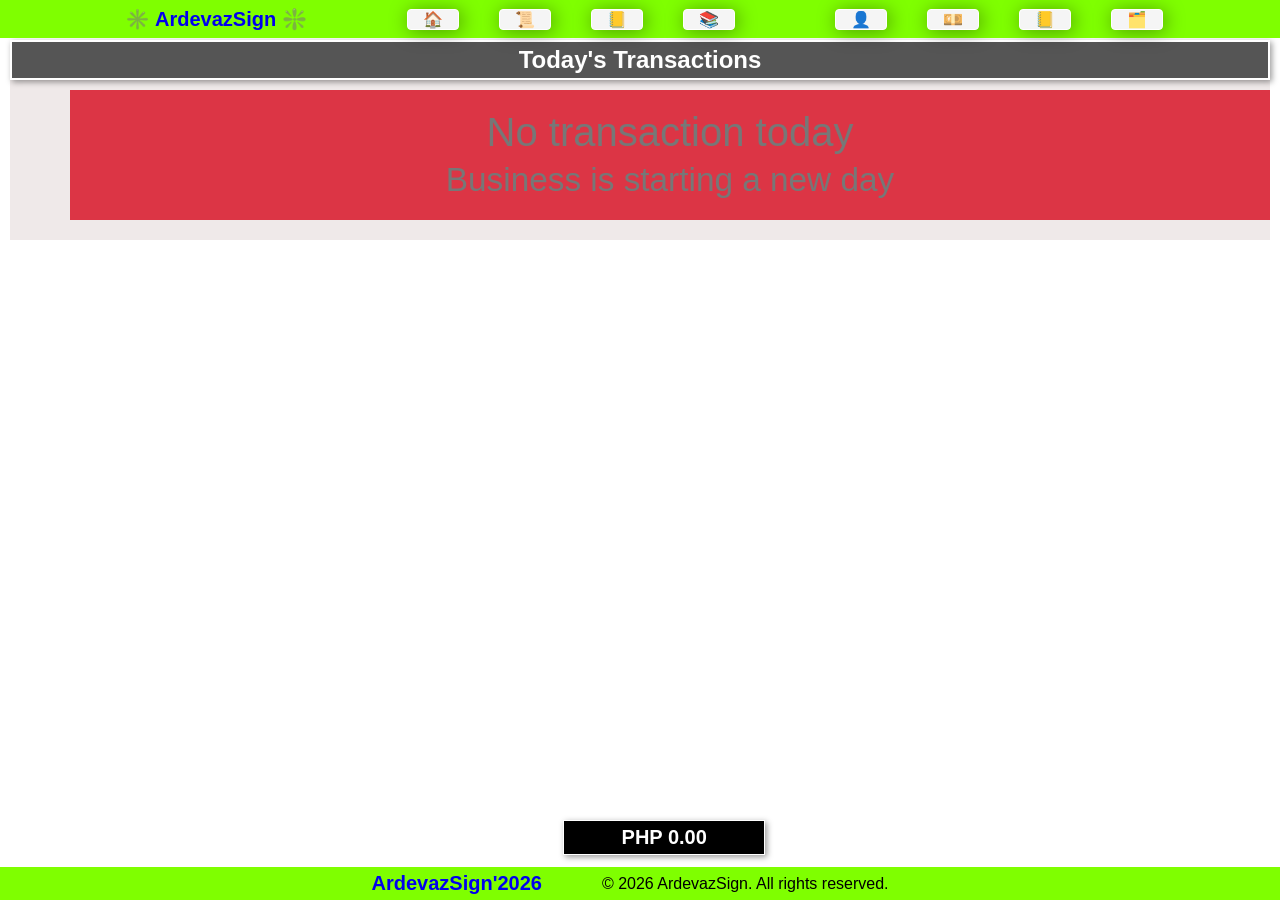
<file: html/salesHistory.html>
<!doctype html>
<html lang="en">
  <head>
    <meta charset="UTF-8" />
    <meta name="viewport" content="width=device-width, initial-scale=1.0" />
    <title>Sales History</title>
    <link rel="stylesheet" href="../css/style.css" />
    <style>
      body {
        font-family: Arial;
      }
      .history-content{
      background-color: rgb(239, 233, 233);

      }
      .historyListHolder{
        margin-left: 60px;
        padding-bottom: 20px;
      }

      .itemHolder {
        background-color: rgb(128, 128, 128);
        width: 400px;
        align-items: center;
        column-gap: 10px;
        justify-content: center;
        padding: 5px;
        border: 1px solid #ddd;
        margin-bottom: 8px;
        box-shadow: 2px 2px 6px rgba(0, 0, 0, 0.4);
        /* display */
        flex-shrink: 0;
        display: inline-flex;
        height: 100%;
        padding: 5px 0 5px 0px;
      }
      .empty {
        text-align: center;
        color: #777;
        padding: 20px;
      }
      .timeHistory{
        border-radius: 2px;
        font-size: 12px;
        padding: 4px 0;
        text-align: center;
        width: 150px;
        background-color: black;
        color: white;
      }
      .value{
        padding: 2px 0;
        border-radius: 2px;
        text-align: center;
         color: black;
        width: 120px;
        background-color: white;
      }
      .deleteBtn {
        border: 1px solid white;
        background: blueviolet;
        color: white;
        box-shadow: 1px 1px 4px rgba(0, 0, 0, 0.4);
        padding: 5px 10px;
        cursor: pointer;
      }
      .deleteBtn:hover{
        background: red;
        color: white;
      }
      .total {
        width: 200px;
        z-index: 1001;
        position: fixed;
        bottom: 5%;
        left: 44%;
        padding: 5px 0;
        box-shadow: 2px 2px 6px rgba(0, 0, 0, 0.4);
        background-color: black;
        color: white;
        border: 1px solid white;
        font-size: 20px;
        margin-top: 20px;
      }
    </style>
  </head>
  <body>
    <header class="main-header">
      <nav class="nav-menu">
        <span class="logo"><a href="#">✳️ ArdevazSign ❇️</a></span>
        <ul class="head-list-holder">
          <li class="headList"><a href="../index.html">🏠</a></li>
          <li class="headList"><a href="#">📜</a></li>
          <li class="headList"><a href="./salesList.html">📒</a></li>
          <li class="headList"><a href="./salesViewer.html">📚</a></li>
        </ul>
        <ul class="head-list-holder">
          <!-- <li class="headList">⚙️</li> -->
          <li class="headList"><a href="../login.html">👤</a></li>
          <li class="headList"> <a href="cashTracker.html">💴</a></li>
          <!-- <li class="headList">🗓️</li> -->
          <li class="headList"><a href="notes.html">📒</a></li>
          <li class="headList"><a href="delivery.html">🗂️</a></li>
        </ul>
      </nav>
    </header>
    <!-- Sales History Section -->
    <section class="history-section">
     <div class="history-content">
     <h2 class="history-title">Today's Transactions</h2>

     <div id="historyList" class="historyListHolder"></div>

      <h3 id="totalAmount" class="total">Total Amount :  PHP 0.00</h3>
    </div>


<!-- Up here May 10, 2026 -->
        <!-- Modal Start Here -->

        <!-- <div id="deleteModal" class="deleteModal">
                <div class="modalContent">
                    <h3>Confirm Delete</h3>
                    <p id="deleteMessage"></p>
                    <button class="modalBtn" onclick="corfirmDelete()">Yes, Delete Now</button>
                    <button class="modalBtn" onclick="closeModal()" >Cancel</button>
                </div>
             </div> -->

        <!-- Modal End Here -->
      </div>
    </section>

    <footer>
      <span class="footer-logo">
        <a href="#">ArdevazSign'2026 </a>
      </span>
      <ul class="footer-menu">
        <!-- <li><a href="#"> 💶</a></li>
        <li><a href="#">📱</a></li> -->
      </ul>
          <p> &copy; <span id="copyYear" > </span> ArdevazSign. All rights reserved. </p>
      <ul>
        <!-- <li>📆</li>
        <li>👤</li>
        <li>♻️</li> -->
      </ul>
    </footer>
    <script>
      document.getElementById('copyYear').textContent = new Date().getFullYear();
    </script>
    <script src="../components/script.js"></script>
  </body>
</html>
</file>
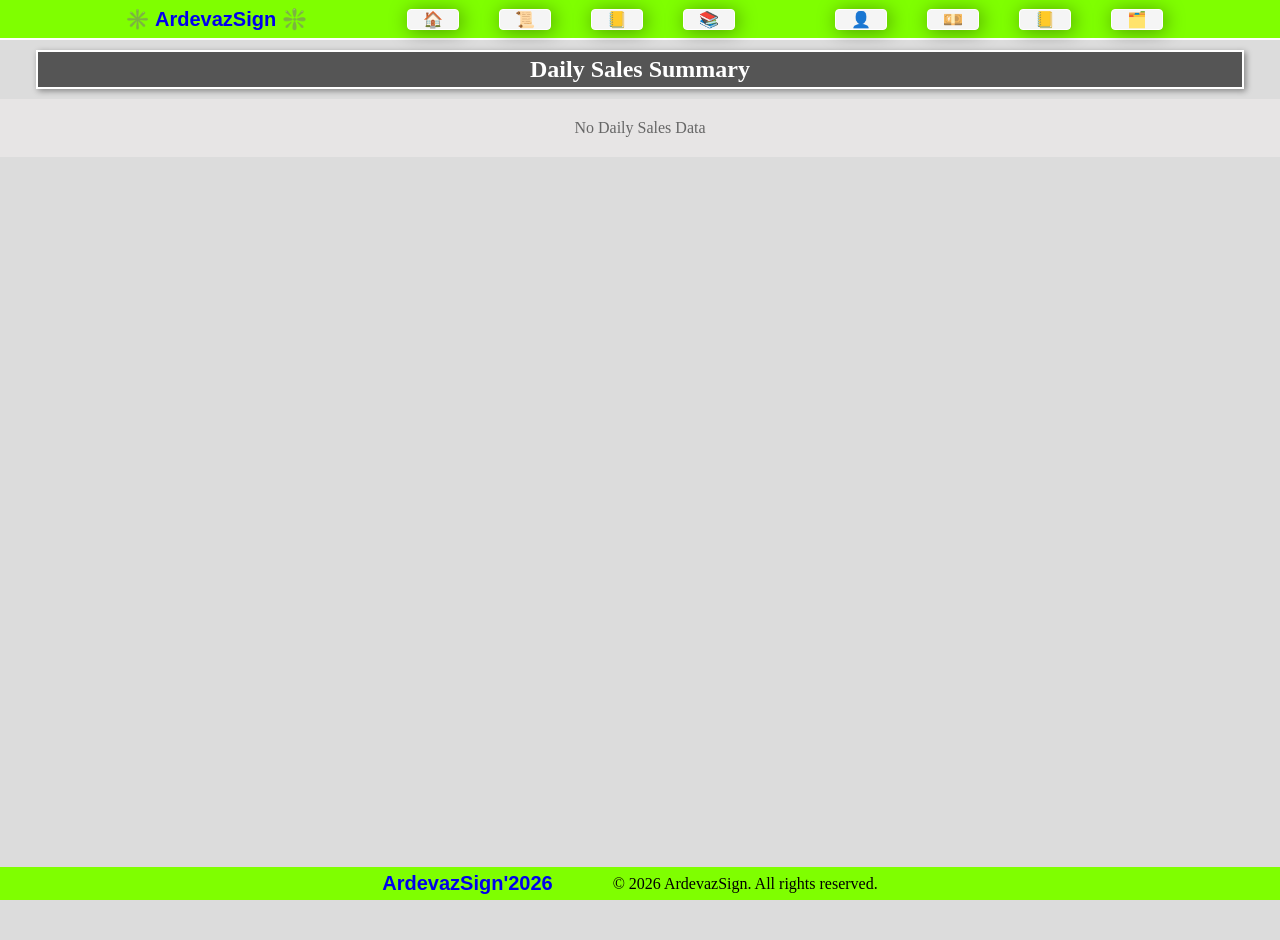
<file: html/salesList.html>
<!doctype html>
<html lang="en">
  <head>
    <meta charset="UTF-8" />
    <meta name="viewport" content="width=device-width, initial-scale=1.0" />
    <title>Daily Sales Summary</title>
    <link rel="stylesheet" href="../css/style.css" />
  </head>
  <body>
    <header class="main-header">
      <nav class="nav-menu">
        <span class="logo"><a href="#">✳️ ArdevazSign ❇️</a></span>
        <ul class="head-list-holder">
          <li class="headList"><a href="../index.html">🏠</a></li>
          <li class="headList"><a href="salesHistory.html">📜</a></li>
          <li class="headList"><a href="#">📒</a></li>
          <li class="headList"><a href="salesViewer.html">📚</a></li>
        </ul>
        <ul class="head-list-holder">
          <!-- <li class="headList">⚙️</li> -->
          <li class="headList"><a href="../login.html">👤</a></li>
          <li class="headList"><a href="cashTracker.html">💴</a></li>
          <!-- <li class="headList">🗓️</li> -->
          <li class="headList"><a href="notes.html">📒</a></li>
          <li class="headList"><a href="delivery.html">🗂️</a></li>
        </ul>
      </nav>
    </header>
    <!-- Sales History Section -->
    <section class="dailyListHistory">
      <div class="history-holder">
        <div class="title-holder">
          <h2 class="history-title2">Daily Sales Summary</h2>
          <!-- <div class="grandTotal" id="grandTotal">Grand Total : </div> -->
        </div>

        <div class="history-list" id="dailyList"></div>
      </div>
    </section>

    <footer>
      <span class="footer-logo">
        <a href="#">ArdevazSign'2026 </a>
      </span>
      <ul class="footer-menu">
        <!-- <li><a href="#">💶</a></li>
        <li><a href="#">📱</a></li> -->
      </ul>
      <p>
        &copy; <span id="copyYear"> </span> ArdevazSign. All rights reserved.
      </p>
      <ul>
        <!-- <li>📆</li>
        <li>👤</li>
        <li>♻️</li> -->
      </ul>
    </footer>
    <script>
      document.getElementById('copyYear').textContent =
        new Date().getFullYear();
    </script>
    <script src="../components/scriptOne.js"></script>
  </body>
</html>
</file>
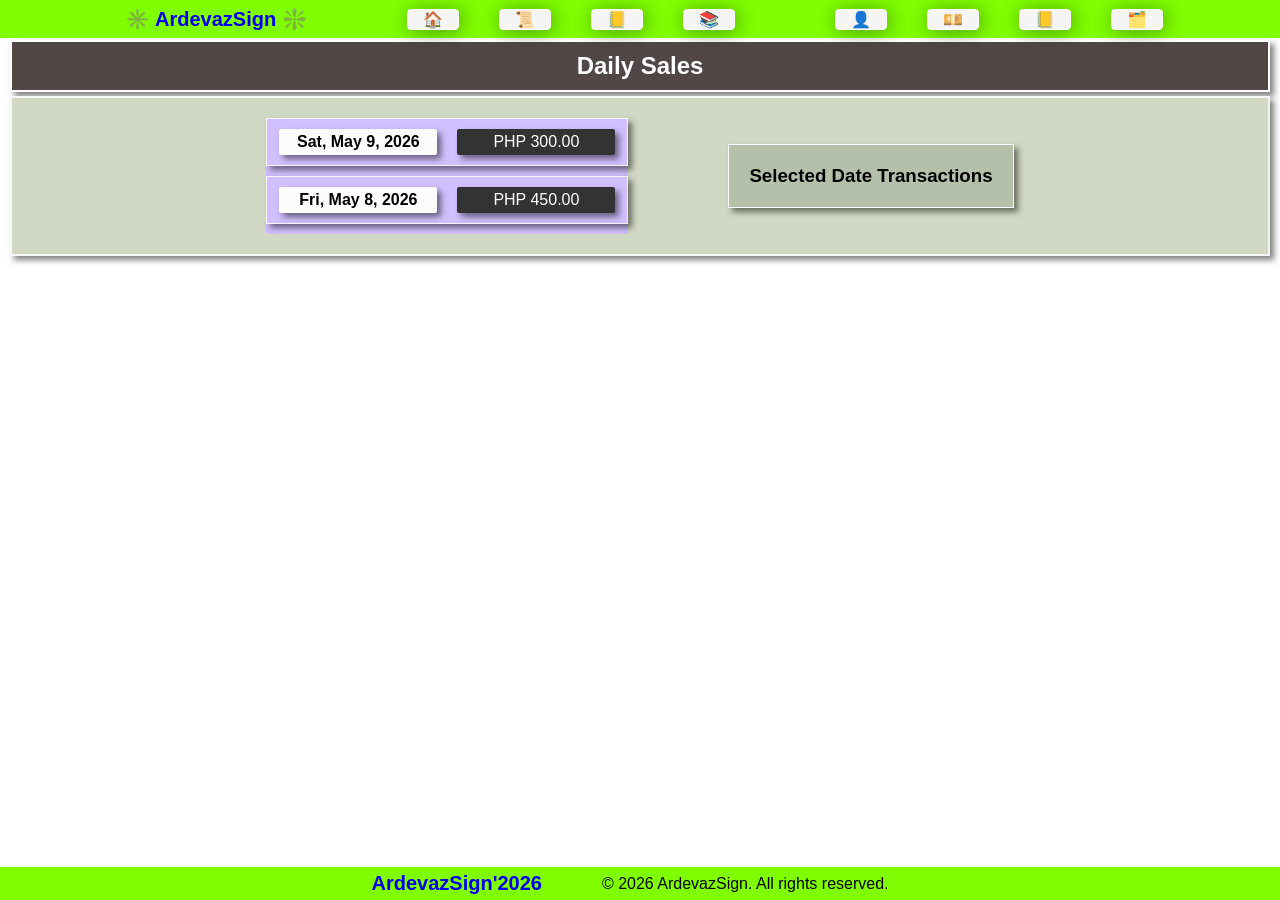
<file: html/salesViewer.html>
<!doctype html>
<html lang="en">
  <head>
    <meta charset="UTF-8" />
    <meta name="viewport" content="width=device-width, initial-scale=1.0" />
    <title>Daily Sales Viewer</title>
    <link rel="stylesheet" href="../css/style.css" />
    <style>
      body {
        font-family: Arial;
      }
      .viewerSection {
        margin-top: 30px;
        padding: 10px;
      }
      .viewerTitle {
        border: 2px solid white;
        background-color: #524747;
        color: white;
        text-align: center;
        margin-bottom: 4px;
        padding: 10px 0;
        box-shadow: 4px 4px 6px rgba(0, 0, 0, 0.5);
      }
      .dailyTransList {
        border: 2px solid whitesmoke;
        padding: 20px;
        display: flex;
        align-items: center;
        column-gap: 100px;
        justify-content: center;
        background-color: rgb(209, 216, 196);
        box-shadow: 4px 4px 6px rgba(0, 0, 0, 0.5);
      }
      .dailyList {
        background-color: rgb(209, 192, 255);
      }
      .transBox {
        border: 1px solid white;
        padding: 20px;
        background-color: rgb(181, 192, 170);
        box-shadow: 4px 4px 6px rgba(0, 0, 0, 0.5);
      }
      .transDate {
        border-radius: 2px;
        font-weight: 600;
        text-align: center;
        width: 150px;
        background-color: rgb(251, 252, 251);
        padding: 4px;
        box-shadow: 4px 4px 6px rgba(0, 0, 0, 0.5);
      }
      .amountTotal {
        border-radius: 2px;
        text-align: center;
        width: 150px;
        background-color: #333;
        color: white;
        padding: 4px;
        box-shadow: 4px 4px 6px rgba(0, 0, 0, 0.5);
      }

      .day-item {
        width: 340px;
        display: flex;
        column-gap: 20px;
        padding: 10px;
        border: 1px solid #ddd;
        margin-bottom: 10px;
        cursor: pointer;
        box-shadow: 4px 4px 6px rgba(0, 0, 0, 0.5);
        border: 1px solid whitesmoke;
      }

      .day-item:hover {
        background: #f2f2f2;
      }

      .transaction-box {
        margin-top: 20px;
        margin-bottom: 20px;
        padding: 10px;
        border: 1px solid #333;
      }

      .hidden {
        display: none;
      }
      .transaction {
        padding: 5px;
        border-bottom: 1px solid #eee;
      }
    </style>
  </head>
  <body>
    <header class="main-header">
      <nav class="nav-menu">
        <span class="logo"><a href="#">✳️ ArdevazSign ❇️</a></span>
        <ul class="head-list-holder">
          <li class="headList"><a href="../index.html">🏠</a></li>
          <li class="headList"><a href="salesHistory.html">📜</a></li>
          <li class="headList"><a href="salesList.html">📒</a></li>
          <li class="headList"><a href="#">📚</a></li>
        </ul>
        <ul class="head-list-holder">
          <!-- <li class="headList">⚙️</li> -->
          <li class="headList"><a href="../login.html">👤</a></li>
          <li class="headList"><a href="cashTracker.html">💴</a></li>
          <!-- <li class="headList">🗓️</li> -->
          <li class="headList"><a href="notes.html">📒</a></li>
          <li class="headList"><a href="delivery.html">🗂️</a></li>
        </ul>
      </nav>
    </header>
    <section class="viewerSection">
      <h2 class="viewerTitle">Daily Sales</h2>
      <div class="dailyTransList">
        <div class="dailyList" id="dailyList"></div>
        <div class="transBox">
          <h3>Selected Date Transactions</h3>
          <div id="transactionList" class="transaction-box hidden"></div>
        </div>
      </div>
    </section>
    <footer>
      <span class="footer-logo">
        <a href="#">ArdevazSign'2026 </a>
      </span>
      <ul class="footer-menu">
        <!-- <li><a href="#">💶</a></li>
        <li><a href="#">📱</a></li> -->
      </ul>
      <p>
        &copy; <span id="copyYear"> </span> ArdevazSign. All rights reserved.
      </p>
      <ul>
        <!-- <li>📆</li>
        <li>👤</li>
        <li>♻️</li> -->
      </ul>
    </footer>
    <script>
      document.getElementById('copyYear').textContent =
        new Date().getFullYear();
    </script>
    <script src="../components/mainViewer.js"></script>
  </body>
</html>
</file>
<file: css/style.css>
* {
  margin: 0;
  padding: 0;
}
a {
  text-decoration: none;
}
ul li {
  list-style: none;
}
ul {
  display: flex;
  align-items: center;
  justify-content: center;
  column-gap: 10px;
}
.logo a {
  font-family: Verdana, Geneva, Tahoma, sans-serif;
  font-size: 20px;
  font-weight: 700;
}
.main-header {
  display: flex;
  align-items: center;
  justify-content: center;
  z-index: 101;
  position: fixed;
  top: 0;
  width: 100%;
  height: 30px;
  padding: 4px;
  background-color: chartreuse;
}
.head-list-holder {
  display: flex;
  column-gap: 40px;
}
.headList {
  border-radius: 4px;
  display: flex;
  align-items: center;
  justify-content: center;
  width: 50px;
  background-color: whitesmoke;
  box-shadow: 2px 2px 20px rgba(0, 0, 0, 0.4);
  cursor: pointer;
  border: 1px solid white;
}
.headList:active {
  transform: scale(0.8);
  box-shadow: 15px 15px 15px rgba(0, 0, 0, 0.8);
}
.headList:hover {
  background-color: gray;
  border: 1px solid white;
}
.nav-menu {
  column-gap: 100px;
  justify-content: center;
  align-items: center;
  display: flex;
}
.dailyListHistory {
  margin-top: 40px;
}
.history-section {
  position: relative;
  margin-top: 50px;
  padding: 10px;
}
.section-one {
  position: relative;
  margin-top: 35px;
}
.totalDisplay {
  display: flex;
  justify-content: center;
  align-items: center;
  text-align: left;
}
.main-input {
  outline: none;
  background-color: white;
  font-size: 20px;
  padding: 0px 10px;
  border-radius: 4px;
  border: none;
  box-shadow: 1px 1px 10px rgba(0, 0, 0, 0.5);
  margin-top: 2px;
  width: 370px;
  height: 50px;
  margin-bottom: 2px;
  transition: 0.3s;
  font-size: 20px;
  font-weight: 700;
}
.main-input.dark {
  background: black;
  color: white;
  border-color: #555;
}
/* ------- Display Pannel ---------- */
.bottomBtn {
  margin-top: 6px;
}
.firstRowDisplay {
  background-color: black;
  margin-top: 8px;
  display: flex;
  column-gap: 4px;
}
.secondRow {
  background-color: black;
  display: flex;
  column-gap: 4px;
  margin-bottom: 2px;
}
.saved-value {
  font-weight: 700;
  margin-right: 120px;
}
.saved-time {
  font-weight: 600;
  color: chartreuse;
  font-size: 12px;
}
.savedDisplay {
  background-color: white;
  overflow-x: hidden;
  padding: 5px 10px;
  font-size: 16px;
  font-weight: 700;
}
/* --------------------------------- */
.product-holder {
  display: flex;
  align-items: center;
  justify-content: center;
  flex-wrap: wrap;
  gap: 20px;
  padding: 0 80px;
}
.product {
  background-color: aqua;
  border-radius: 6px;
  width: 80px;
  height: 80px;
  box-shadow: 1px 1px 10px rgba(0, 0, 0, 0.5);
  cursor: pointer;

  display: flex;
  justify-content: center;
  align-items: center;
}
.product:hover {
  background-color: gray;
}
.product:active {
  transform: scale(0.95);
  background: chartreuse;
  box-shadow: 15px 15px 15px rgba(0, 0, 0, 0.8);
}
.productCal {
  background-color: rgb(8, 236, 171);
  border-radius: 6px;
  width: 80px;
  height: 80px;
  box-shadow: 1px 1px 10px rgba(0, 0, 0, 0.5);
  cursor: pointer;
  display: flex;
  justify-content: center;
  align-items: center;
}
.productCal:hover {
  background-color: gray;
}
.productCal:active {
  transform: scale(0.95);
  background: chartreuse;
  box-shadow: 15px 15px 15px rgba(0, 0, 0, 0.8);
}
button {
  background-color: transparent;
  border: none;
  font-size: 25px;
  font-weight: 600;
}
h1,
h3 {
  text-align: center;
}
h4 {
  font-size: 40px;
  font-weight: 600;
}
.section-one {
  display: flex;
  flex-direction: column;
  justify-content: center;
  align-items: center;
  background-color: whitesmoke;
  padding-bottom: 20px;
}
.saveBtn {
  border-radius: 4px;
  color: white;
  background-color: blue;
  padding: 10px;
  width: 320px;
  margin: 0 20px;
  box-shadow: 2px 2px 12px rgba(0, 0, 0, 0.8);
}
.saveBtn:hover {
  background-color: rgb(30, 255, 0);
  box-shadow: 6px 6px 10px rgba(0, 0, 0, 0.8);
}
.saveBtn:active {
  color: chartreuse;
  border: 1px solid chartreuse;
  transform: scale(0.99);
  background: gray;
  box-shadow: 10px 10px 15px rgba(0, 0, 0, 0.8);
}
.onethao {
  color: white;
  background-color: rgb(84, 22, 231);
}
.onethao:hover {
  background-color: green;
}
.onethao:active {
  transform: scale(0.95);
  background: chartreuse;
  box-shadow: 15px 15px 15px rgba(0, 0, 0, 0.8);
}
#clock {
  align-items: center;
  justify-content: center;
  display: flex;
  column-gap: 20px;
}
/* --- Sales History HTML --- */
.history-section {
  margin-top: 20px;
}
.history-title {
  border: 2px solid white;
  padding: 4px 0;
  background-color: #555;
  color: white;
  margin: 10px 0;
  text-align: center;
  box-shadow: 2px 2px 6px rgba(0, 0, 0, 0.4);
}
.history-title2 {
  width: 94%;
  border: 2px solid white;
  padding: 4px 0;
  background-color: #555;
  color: white;
  margin: 10px 0;
  text-align: center;
  box-shadow: 2px 2px 6px rgba(0, 0, 0, 0.4);
}
/* --- Total Amount CSS*/
.title-holder {
  display: flex;
  align-items: center;
  justify-content: center;
}
.holder-input {
  display: flex;
  justify-content: center;
  align-items: center;
}
.total-amount {
  display: flex;
  justify-content: center;
  align-items: center;
  padding: 4px 10px;
  text-align: center;
  font-size: 20px;
  font-weight: 700;
}
.history-holder {
  background-color: gainsboro;
  width: 100vw;
  height: 100vh;
}
.history-list {
  background-color: #e7e5e5;
  gap: 4px;
  margin: 0;
  padding: 20px;
  overflow-x: auto;
  overflow-y: hidden;
}
.item-holder {
  flex-shrink: 0;
  display: inline-flex;
  height: 100%;
  width: 400px;
  background-color: rgb(0, 0, 0);
  column-gap: 10px;
  margin-bottom: 2px;
  padding: 5px 10px 5px 20px;
}
.value {
  width: 100px;
  color: whitesmoke;
  font-size: 18px;
  font-weight: 700;
}
.time {
  font-size: 14px;
  width: 200px;
  color: chartreuse;
  display: flex;
  flex-direction: row;
}
.deleteBtn {
  cursor: pointer;
  font-size: 16px;
  border-radius: 4px;
  width: 100px;
  background-color: white;
}
.deleteBtn:hover {
  background-color: red;
  color: white;
}
.empty {
  background-color: #dc3545;
  font-size: 40px;
  color: white;
  text-align: center;
  padding: 20px;
}
.peso {
  color: yellow;
}
/* --- For Modal ------- */
.deleteModal {
  display: none;
  position: fixed;
  top: 0;
  left: 0;
  width: 100%;
  height: 100%;
  background: rgba(0, 0, 0, 0.5);
  justify-content: center;
  align-items: center;
}
.modalContent {
  background-color: #333;
  padding: 20px;
  border-radius: 10px;
  text-align: center;
}
.modalBtn {
  /* background-color: #6c757d; */
  background: #dc3545;
  color: white;
  padding: 10px 20px;
  border: none;
  border-radius: 5px;
  margin: 5px;
}
.historyIcon {
  text-decoration: none;
}
/* ----- For Daily Summary Data  ----- */
.day-item {
  width: 480px;
  gap: 2px;
  padding: 5px;
  display: flex;
  align-items: center;
  justify-content: center;
}
.dayItemHolder {
  border: 0.5px solid rgb(243, 235, 235);
  padding: 4px 2px;
  background-color: #f1eaeb;
  display: flex;
  column-gap: 2px;
  align-items: center;
  justify-content: center;
  box-shadow: 2px 2px 6px rgba(0, 0, 0, 0.5);
}
.date {
  border: 1px solid white;
  padding: 4px 0;
  color: aliceblue;
  background: #333;
  width: 160px;
  font-size: 16px;
  font-weight: 600;
  text-align: center;
}
.count {
  border: 1px solid white;
  text-align: center;
  background-color: rgb(169, 10, 237);
  color: white;
  width: 150px;
  font-size: 18px;
  font-weight: 600;
  padding: 2px 0;
}
.amount {
  padding: 4px 2px;
  border: 4px solid white;
  background-color: #007bff;
  color: white;
  text-align: center;
  width: 120px;
  font-size: 18px;
  font-weight: 600;
  box-shadow: 2px 2px 6px rgba(0, 0, 0, 0.5);
}
/* --- Setting / Modal  Dark & Light Mode --- */
.setting-container {
  padding: 10px;
  display: none;
  position: absolute;
  width: 100%;
  height: 100%;
  top: 0;
  background: rgba(0, 0, 0, 0.4);
}
.setting-content {
  border-radius: 10px;
  padding: 40px;
  margin: 20px;
  background-color: #ffffff;
  width: 150px;
  height: 350px;
  position: absolute;
  top: 5%;
  right: 4%;
  box-shadow: 4px 4px 20px rgba(252, 252, 252, 0.5);
}
.setting-holder {
  padding: 20px;
  display: flex;
  justify-content: center;
  align-items: center;
  flex-direction: column;
  row-gap: 8px;
}
.switch {
  position: relative;
  width: 50px;
  height: 22px;
}
.switch .inputSwitch {
  opacity: 0;
  width: 0;
  height: 0;
}
.slider {
  box-shadow: 2px 2px 4px rgba(0, 0, 0, 0.5);
  border: 1px solid #fdfdfd;
  position: absolute;
  cursor: pointer;
  top: 0;
  left: 0;
  right: 0;
  bottom: 0;
  background: #9e9595;
  border-radius: 26px;
  transition: 0.3s;
}
.slider:before {
  position: absolute;
  content: '';
  height: 15px;
  width: 15px;
  left: 4px;
  bottom: 2px;
  border-radius: 50%;
  transition: 0.3s;
  background: white;
  box-shadow: 2px 2px 4px rgba(0, 0, 0, 0.4);
  border: 0.5px solid white;
}
.inputSwitch:checked + .slider {
  background: #0f0;
}
.inputSwitch:checked + .slider:before {
  transform: translateX(24px);
}
.close {
  cursor: pointer;
  border: 0.5px solid rgb(194, 190, 190);
  color: white;
  text-align: center;
  display: flex;
  justify-content: center;
  align-items: center;
  font-size: 24px;
  width: 24px;
  height: 24px;
  border-radius: 50%;
  background-color: #007bff;
  position: relative;
  float: right;
  top: -4%;
  right: -10%;
  box-shadow: 2px 2px 6px rgba(0, 0, 0, 0.5);
}
.close:hover {
  color: chartreuse;
  background-color: #6c6262;
}
.switchTitle {
  font-size: 20px;
  font-weight: 600;
  text-align: center;
}
.labelSwitch {
  text-align: center;
  font-weight: 600;
  font-size: 12px;
}
/* .display {
  background: black;
  color: black;
}
.display.dark {
  color: white;
  background: black;
} */
/* FOOTER */
footer {
  position: fixed;
  bottom: 0;
  right: 0;
  width: 100%;
  background-color: chartreuse;
  display: flex;
  justify-content: center;
  column-gap: 20px;
  align-items: center;
  padding: 5px 0;
}
.footer-logo {
  margin-right: 20px;
  font-size: 20px;
  font-weight: 600;
  font-family: sans-serif;
}
.footer-menu {
  display: flex;
  column-gap: 20px;
}

@media screen and (min-width: 1440px) {
  .product-holder {
    /* gap: 20px; */
    padding: 0 350px;
  }
}

/* @media screen and (max-width: 480px) {

} */

/* @media screen and (max-width: 768px) {
} */

@media screen and (max-width: 1024px) {
  body {
    overflow-x: hidden;
  }
  .product-holder {
    gap: 15px;
    padding: 0 60px;
    margin-top: 5px;
  }
  .product {
    width: 60px;
    height: 60px;
  }
  .productCal {
    width: 60px;
    height: 60px;
  }

  .logo a {
    display: none;
  }
  .headList .buttonShowModal {
    font-size: 16px;
  }
  .headList .buttonOpen {
    font-size: 16px;
  }
  .head-list-holder {
    column-gap: 10px;
  }
  .nav-menu {
    column-gap: 40px;
  }
  .main-input {
    font-size: 16px;
    padding: 0px 8px;
    margin-top: 1px;
    width: 280px;
    height: 40px;
    margin-bottom: 2px;
    transition: 0.3s;
  }
  .firstRowDisplay,
  .secondRow {
    border-radius: 4px;
  }
  .saved-value {
    color: gray;
    margin-right: 80px;
  }
  .saved-time {
    font-size: 10px;
  }
  .saveBtn {
    font-size: 18px;
    width: 300px;
  }
}
</file>
<file: css/styleMain.css>
/* =========================
   MOBILE RESPONSIVE DESIGN
========================= */

/* * {
  box-sizing: border-box;
  margin: 0;
  padding: 0;
}
html,
body {
  width: 100%;
  overflow-x: hidden;
  font-family: Arial, sans-serif;
} */

/* Header */
/* .main-header {
  width: 100%;
  padding: 8px;
}

.nav-menu {
  display: flex;
  flex-direction: column;
  gap: 10px;
  align-items: center;
}

.logo a {
  font-size: 18px;
  text-decoration: none;
  color: white;
}

.head-list-holder {
  display: flex;
  flex-wrap: wrap;
  justify-content: center;
  gap: 6px;
  list-style: none;
}

.headList a,
.headList button {
  font-size: 18px;
  padding: 5px 8px;
  border: none;
  border-radius: 5px;
  cursor: pointer;
} */

/* Main Section */
/* .section-one {
  width: 100%;
  padding: 10px;
} */

/* Displays */
/* .firstRowDisplay,
.secondRow {
  display: flex;
  flex-direction: column;
  gap: 10px;
  width: 100%;
}

#display1,
#display2,
#display3,
#display4,
#display5,
#display6 {
  width: 100%;
}

.main-input {
  width: 100%;
  font-size: 18px;
  padding: 12px;
  border-radius: 8px;
} */

/* Product Holder */
/* .product-holder {
  margin-top: 15px;
  display: grid;
  grid-template-columns: repeat(4, 1fr);
  gap: 8px;
  width: 100%;
} */

/* Buttons */
/* .product,
.productCal,
.saveBtn,
.onethao {
  width: 100%;
  height: 55px;
  border: none;
  border-radius: 10px;
  font-size: 18px;
  cursor: pointer;
} */

/* Bottom Buttons */
/* .bottomBtn {
  display: grid;
  grid-template-columns: 1fr 1fr 1fr;
  gap: 8px;
  margin-top: 15px;
} */

/* Footer */
/* footer {
  width: 100%;
  padding: 15px 10px;
  text-align: center;
}

.footer-menu {
  display: flex;
  justify-content: center;
  gap: 10px;
  list-style: none;
  margin: 10px 0;
} */

/* Calendar Responsive */
/* .calendarContainer {
  width: 100%;
  right: 0;
  left: 0;
  top: 0;
  padding: 10px;
}

.calendar {
  width: 100%;
  max-width: 100%;
}

.days div {
  padding: 8px;
  font-size: 14px;
} */

/* Modal Responsive */
/* .setting-container {
  padding: 10px;
}

.setting-content {
  width: 100%;
  max-width: 100%;
} */

/* =========================
   SMALL PHONES
========================= */

@media screen and (max-width: 480px) {
  .logo a {
    font-size: 15px;
  }

  .main-input {
    font-size: 15px;
    padding: 10px;
  }

  .product-holder {
    grid-template-columns: repeat(4, 1fr);
    gap: 6px;
  }

  .product,
  .productCal {
    height: 48px;
    font-size: 15px;
  }

  .saveBtn,
  .onethao {
    height: 50px;
    font-size: 15px;
  }

  .headList a,
  .headList button {
    font-size: 15px;
    padding: 4px 6px;
  }

  #time {
    font-size: 18px;
  }

  #date {
    font-size: 13px;
  }

  .weekdays {
    font-size: 12px;
  }

  .days div {
    font-size: 12px;
    padding: 6px;
  }
}
</file>
<file: css/login.css>
*{
    margin: 0;
    padding: 0;
}
body {
    font-family: Arial, Helvetica, sans-serif;
    background-color: #f0f0f0;
    /* padding: 40px; */
}
/* Logo */
.logo a{
  text-decoration: none;
  font-family: Verdana, Geneva, Tahoma, sans-serif;
  font-size: 20px;
  font-weight:700 ;
}
.main-header {
  display: flex;
  align-items: center;
  justify-content: center;
  z-index: 101;
  position: fixed;
  top: 0;
  width: 100%;
  height: 30px;
  padding: 4px;
  background-color: chartreuse;
}
.container{
    max-width: 400px;
    margin: 100px auto;
    background: white;
    padding: 30px;
    border-radius: 10px;
    box-shadow: 0px 2px 10px rgba(0, 0, 0, 0.1);
}
h2 {text-align: center; margin-bottom: 20px;}
input{
    width: 100%;
    padding: 12px;
    margin: 8px 0;
    border: 2px solid #ddd;
    border-radius: 6px;
    font-size: 16px;
    box-sizing: border-box;
}
button{
    width: 100%;
    padding: 12px;
    background-color: #007bff;
    color: white;
    border: none;
    border-radius: 6px;
    font-size: 16px;
    cursor: pointer;
    margin-top: 10px;
}
button:hover{
    background: #0056b3;
}
.admin-btn{
    background: #28a745;
}
.admin-btn:hover{
    background: #1e7e45;
}
.logout-btn{
    background: #dc3545;
}
.logout-btn:hover {
    background:  #c82333;
}

.hidden{
    display: none;
}
.error{
    color: red;
    font-size: 14px;
    margin-top: 5px;
}
.success{
    color: green;
    font-size: 14px;
    margin-top: 5px;
}
#userList {
    margin-top: 15px;
    padding: 10px;
    background: #f8f9fa;
    border-radius: 6px;
    font-size: 14px;
}
#userList span {
    display: inline-block;
    background: #007bff;
    color: white;
    padding: 4px 8px;
    border-radius: 4px;
    margin: 2px;
}

/* ========================= dashboard */
</file>
<file: css/update.css>
* {
  margin: 0;
  padding: 0;
  box-sizing: border-box;
  font-family: Arial, Helvetica, sans-serif;
}

body {
  background: #f5f5f5;
  padding: 20px;
}

.cashTracker-container {
  max-width: 1300px;
  margin: 40px auto;
}

h1 {
  text-align: center;
  margin-bottom: 20px;
}

.summary {
  display: grid;
  grid-template-columns: repeat(auto-fit, minmax(230px, 1fr));
  gap: 15px;
  margin-bottom: 20px;
}

.card {
  background: white;
  padding: 20px;
  border-radius: 10px;
  box-shadow: 0 2px 5px rgba(0, 0, 0, 0.1);
}

.card h3 {
  margin-bottom: 10px;
  color: #555;
}

.card p {
  font-size: 28px;
  font-weight: bold;
}

.redCard {
  background: #ffe5e5;
}

.blueCard {
  background: #e5efff;
}

.greenCard {
  background: #e2ffe5;
}

.box {
  background: white;
  padding: 20px;
  border-radius: 10px;
  margin-bottom: 20px;
  box-shadow: 0 2px 5px rgba(0, 0, 0, 0.1);
}

.box h2 {
  margin-bottom: 15px;
}

input {
  width: 100%;
  padding: 12px;
  margin-bottom: 10px;
  border-radius: 5px;
  border: 1px solid #ccc;
}

button {
  padding: 12px 20px;
  border: none;
  border-radius: 5px;
  color: white;
  cursor: pointer;
  background: green;
}
.button2 {
  padding: 8px 15px;
  border: none;
  background: red;
  color: white;
  cursor: pointer;
  border-radius: 5px;
  margin-top: 10px;
}

.redBtn {
  background: red;
}

.blueBtn {
  background: royalblue;
}

button:hover {
  opacity: 0.9;
}

.listContainer {
  display: grid;
  grid-template-columns: repeat(auto-fit, minmax(400px, 1fr));
  gap: 20px;
}

.listBox {
  background: white;
  padding: 20px;
  border-radius: 10px;
  box-shadow: 0 2px 5px rgba(0, 0, 0, 0.1);
}

.record {
  border-bottom: 1px solid #ddd;
  padding: 12px 0;
}

.record:last-child {
  border-bottom: none;
}

.record h3 {
  margin-bottom: 5px;
}

.record p {
  margin: 3px 0;
}

.expenseText {
  color: red;
  font-weight: bold;
}

.fundText {
  color: royalblue;
  font-weight: bold;
}
</file>
